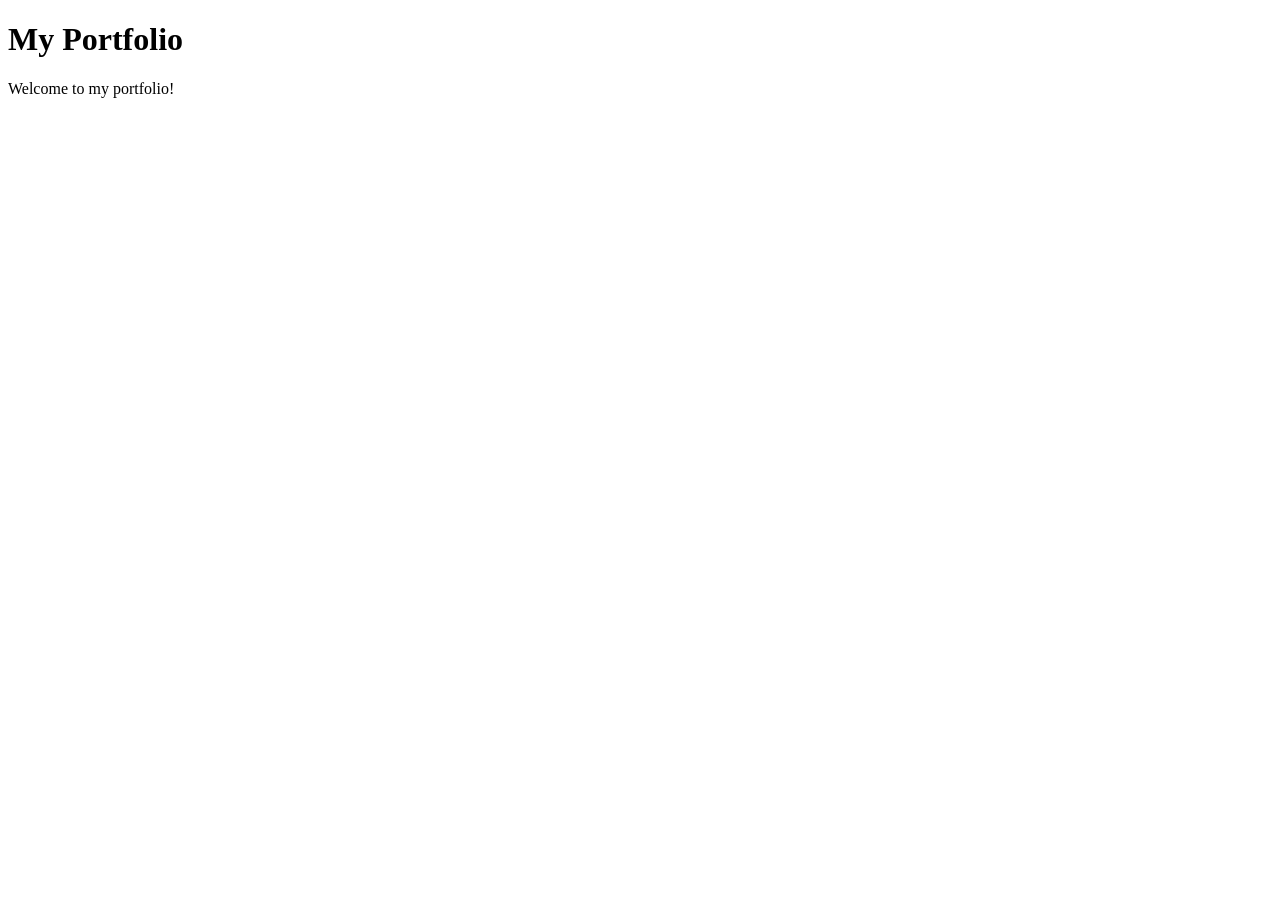
<file: inddx.html>
<!DOCTYPE html>
<html lang="en">
<head>
    <meta charset="UTF-8">
    <meta name="viewport" content="width=device-width, initial-scale=1.0">
    <title>Document</title>
</head>
<body>
    <h1>My Portfolio</h1>
    <p>Welcome to my portfolio!</p>
</body>
</html>
</file>
